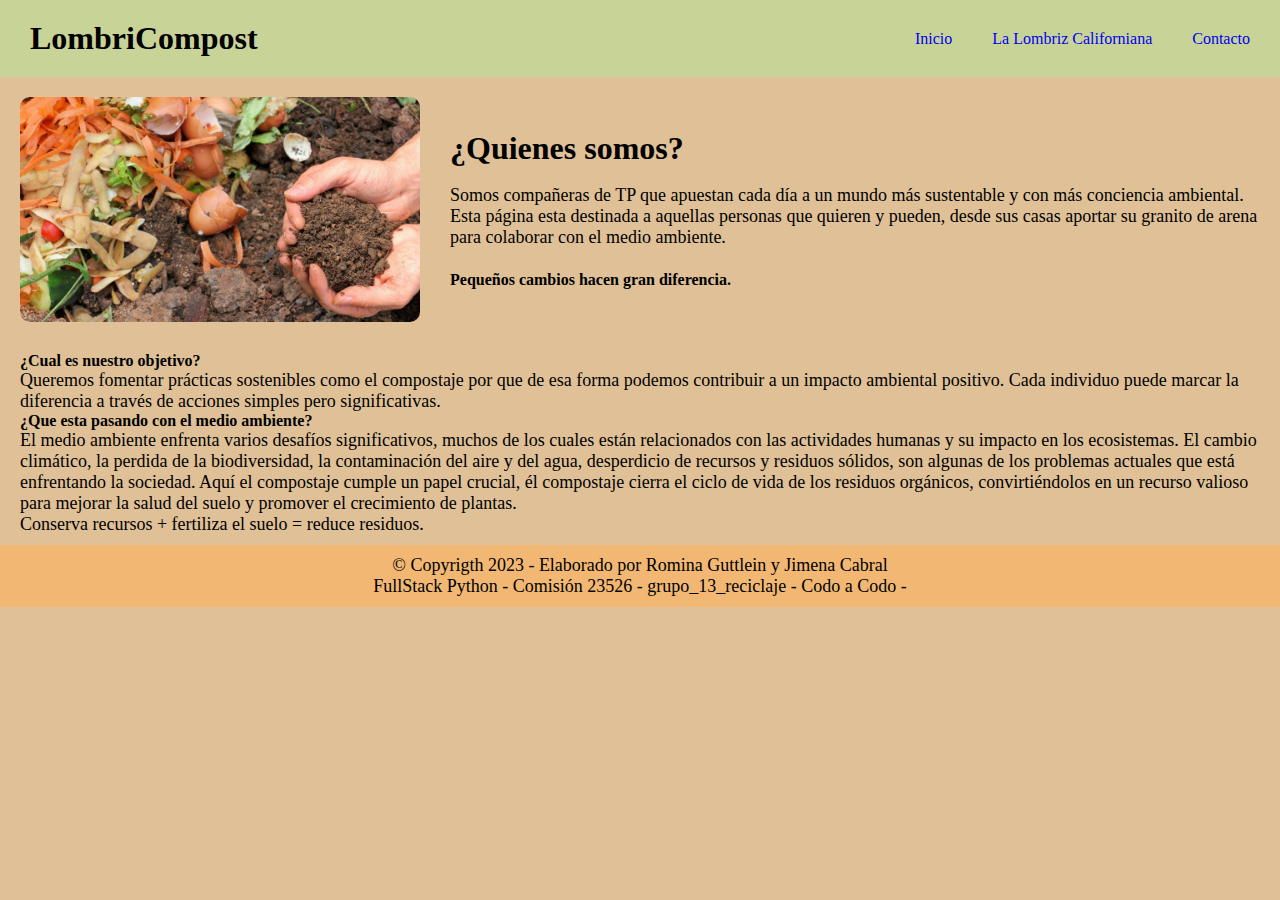
<file: pages/aboutUs.html>
<!DOCTYPE html>
<html lang="en">
  <head>
    <meta charset="UTF-8" />
    <meta name="viewport" content="width=device-width, initial-scale=1.0" />
    <title>Sobre nosotras</title>
    <link rel="icon" href="../assets/icons/icons8-worm-60.ico">
    <link
      href="https://cdn.jsdelivr.net/npm/bootstrap@5.2.3/dist/css/bootstrap.min.css"
      rel="stylesheet"
      integrity="sha384-rbsA2VBKQhggwzxH7pPCaAqO46MgnOM80zW1RWuH61DGLwZJEdK2Kadq2F9CUG65"
      crossorigin="anonymous"
    />
    <link rel="stylesheet" href="../assets/css/styles.css" />
  </head>
  <body>
    <nav>
      <h1>LombriCompost</h1>
      <ul>
        <li><a href="../index.html">Inicio</a></li>
        <li><a href="./lombriz.html">La Lombriz Californiana</a></li>
        <li><a href="./contacto.html">Contacto</a></li>
      </ul>
    </nav>
<main>
  
  <section class="principalAboutUs">
    <img src="../assets/img/Compost-2304-DEF.jpg" class="compostAU" alt="Residuos organicos sobre tierra">
    <div class="textoAU">
<br>
    <h1>¿Quienes somos?</h1>
    <br>
    <p>
      Somos compañeras de TP que apuestan cada día a un mundo más sustentable y con
      más conciencia ambiental. Esta página esta destinada a aquellas personas
      que quieren y pueden, desde sus casas aportar su granito de arena para
      colaborar con el medio ambiente.
    <br>
    <br>
    <strong>Pequeños cambios hacen gran diferencia.</strong>
  </p>
<br>

</section>
</main>
<section class="descripcionAU">
    <h2>¿Cual es nuestro objetivo?</h2>

    <p>
      Queremos fomentar prácticas sostenibles como el compostaje por que de esa
      forma podemos contribuir a un impacto ambiental positivo. Cada individuo
      puede marcar la diferencia a través de acciones simples pero
      significativas.
    </p>
    
 
 
    <h3>¿Que esta pasando con el medio ambiente?</h3>

    <p>
      El medio ambiente enfrenta varios desafíos significativos, muchos de los
      cuales están relacionados con las actividades humanas y su impacto en los
      ecosistemas. El cambio climático, la perdida de la biodiversidad, la
      contaminación del aire y del agua, desperdicio de recursos y residuos
      sólidos, son algunas de los problemas actuales que está enfrentando la
      sociedad. Aquí el compostaje cumple un papel crucial, él compostaje cierra
      el ciclo de vida de los residuos orgánicos, convirtiéndolos en un recurso
      valioso para mejorar la salud del suelo y promover el crecimiento de
      plantas.
    </p>

    <p>Conserva recursos + fertiliza el suelo = reduce residuos.</p>
  </div>
</section>
   
    <footer>
      <p>
        &copy; Copyrigth 2023 - Elaborado por Romina Guttlein y Jimena Cabral
      </p>

      <p>
        FullStack Python - Comisión 23526 - grupo_13_reciclaje - Codo a Codo -
      </p>
    </footer>

    <script
      src="https://cdn.jsdelivr.net/npm/@popperjs/core@2.11.6/dist/umd/popper.min.js"
      integrity="sha384-oBqDVmMz9ATKxIep9tiCxS/Z9fNfEXiDAYTujMAeBAsjFuCZSmKbSSUnQlmh/jp3"
      crossorigin="anonymous"
    ></script>
    <script
      src="https://cdn.jsdelivr.net/npm/bootstrap@5.2.3/dist/js/bootstrap.min.js"
      integrity="sha384-cuYeSxntonz0PPNlHhBs68uyIAVpIIOZZ5JqeqvYYIcEL727kskC66kF92t6Xl2V"
      crossorigin="anonymous"
    ></script>
  </body>
</html>
</file>
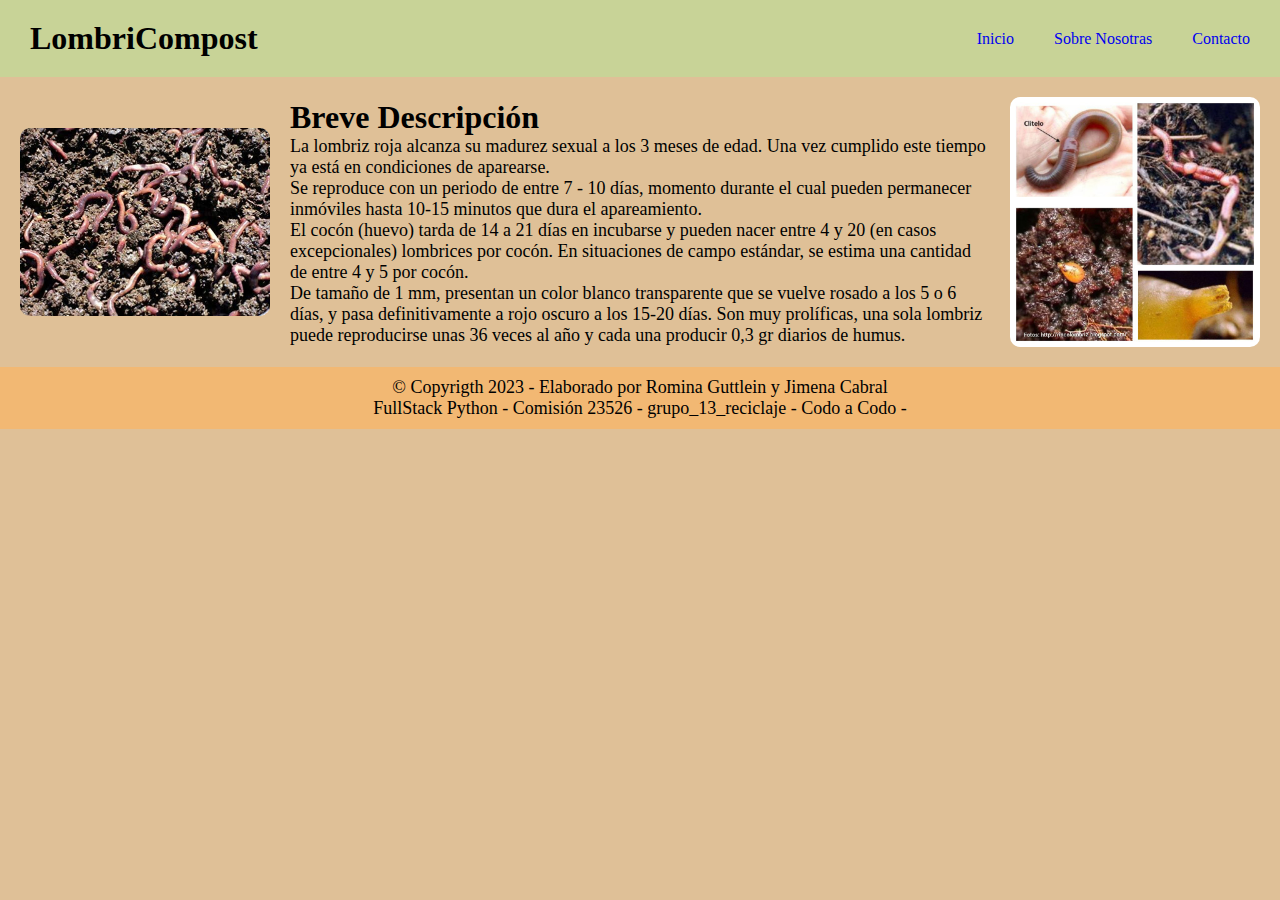
<file: pages/lombriz.html>
<!DOCTYPE html>
<html lang="en">
  <head>
    <meta charset="UTF-8" />
    <meta name="viewport" content="width=device-width, initial-scale=1.0" />
    <title>Sobre la lombriz californiana</title>
    <link rel="icon" href="../assets/icons/icons8-worm-60.ico">
    <link
      href="https://cdn.jsdelivr.net/npm/bootstrap@5.2.3/dist/css/bootstrap.min.css"
      rel="stylesheet"
      integrity="sha384-rbsA2VBKQhggwzxH7pPCaAqO46MgnOM80zW1RWuH61DGLwZJEdK2Kadq2F9CUG65"
      crossorigin="anonymous"
    />
    <link rel="stylesheet" href="../assets/css/styles.css" />
  </head>
  <body>
    <nav>
      <h1>LombriCompost</h1>
      <ul>
        <li><a href="../index.html">Inicio</a></li>
        <li><a href="./aboutUs.html">Sobre Nosotras</a></li>
        <li><a href="./contacto.html">Contacto</a></li>
      </ul>
    </nav>

    <main>
      <section class="principalLombriz">
        <img
          src="../assets/img/lombrices Californianas.jpg"
          class="lombricesC"
          alt="foto de muchas lombrices californianas en tierra"
          title="lombriz roja californiana"
        />

        <div class="textoLombriz">
          <h1>Breve Descripción</h1>
          
          <p>
            La lombriz roja alcanza su madurez sexual a los 3 meses de edad. Una
            vez cumplido este tiempo ya está en condiciones de aparearse.
            <br />
            Se reproduce con un periodo de entre 7 - 10 días, momento durante el
            cual pueden permanecer inmóviles hasta 10-15 minutos que dura el
            apareamiento.
            <br />
            El cocón (huevo) tarda de 14 a 21 días en incubarse y pueden nacer
            entre 4 y 20 (en casos excepcionales) lombrices por cocón. En
            situaciones de campo estándar, se estima una cantidad de entre 4 y 5
            por cocón.
            <br />
            De tamaño de 1 mm, presentan un color blanco transparente que se
            vuelve rosado a los 5 o 6 días, y pasa definitivamente a rojo
            oscuro a los 15-20 días. Son muy prolíficas, una sola lombriz puede
            reproducirse unas 36 veces al año y cada una producir 0,3 gr diarios
            de humus.
          </p>
        </div>

        <img
          src="../assets/img/reproduccionLombriz.jpeg"
          class="lombricesRep"
          alt="Collage de fotos con: lombrices apareándose, lombriz madura con clitelo y cocón"
          title="foto de lombriz con clitelo, apareamiento y cocón"
        />
      </section>
    </main>
    
    <footer>
      <p>
        &copy; Copyrigth 2023 - Elaborado por Romina Guttlein y Jimena Cabral
      </p>
      <p>
        FullStack Python - Comisión 23526 - grupo_13_reciclaje - Codo a Codo -
      </p>
    </footer>
    <script
      src="https://cdn.jsdelivr.net/npm/@popperjs/core@2.11.6/dist/umd/popper.min.js"
      integrity="sha384-oBqDVmMz9ATKxIep9tiCxS/Z9fNfEXiDAYTujMAeBAsjFuCZSmKbSSUnQlmh/jp3"
      crossorigin="anonymous"
    ></script>
    <script
      src="https://cdn.jsdelivr.net/npm/bootstrap@5.2.3/dist/js/bootstrap.min.js"
      integrity="sha384-cuYeSxntonz0PPNlHhBs68uyIAVpIIOZZ5JqeqvYYIcEL727kskC66kF92t6Xl2V"
      crossorigin="anonymous"
    ></script>
  </body>
</html>
</file>
<file: assets/css/styles.css>
@import 'partials/_general.css';
@import 'partials/_variables.css';
@import 'partials/_header.css';
@import 'partials/_main.css';
@import 'partials/_footer.css';
</file>
